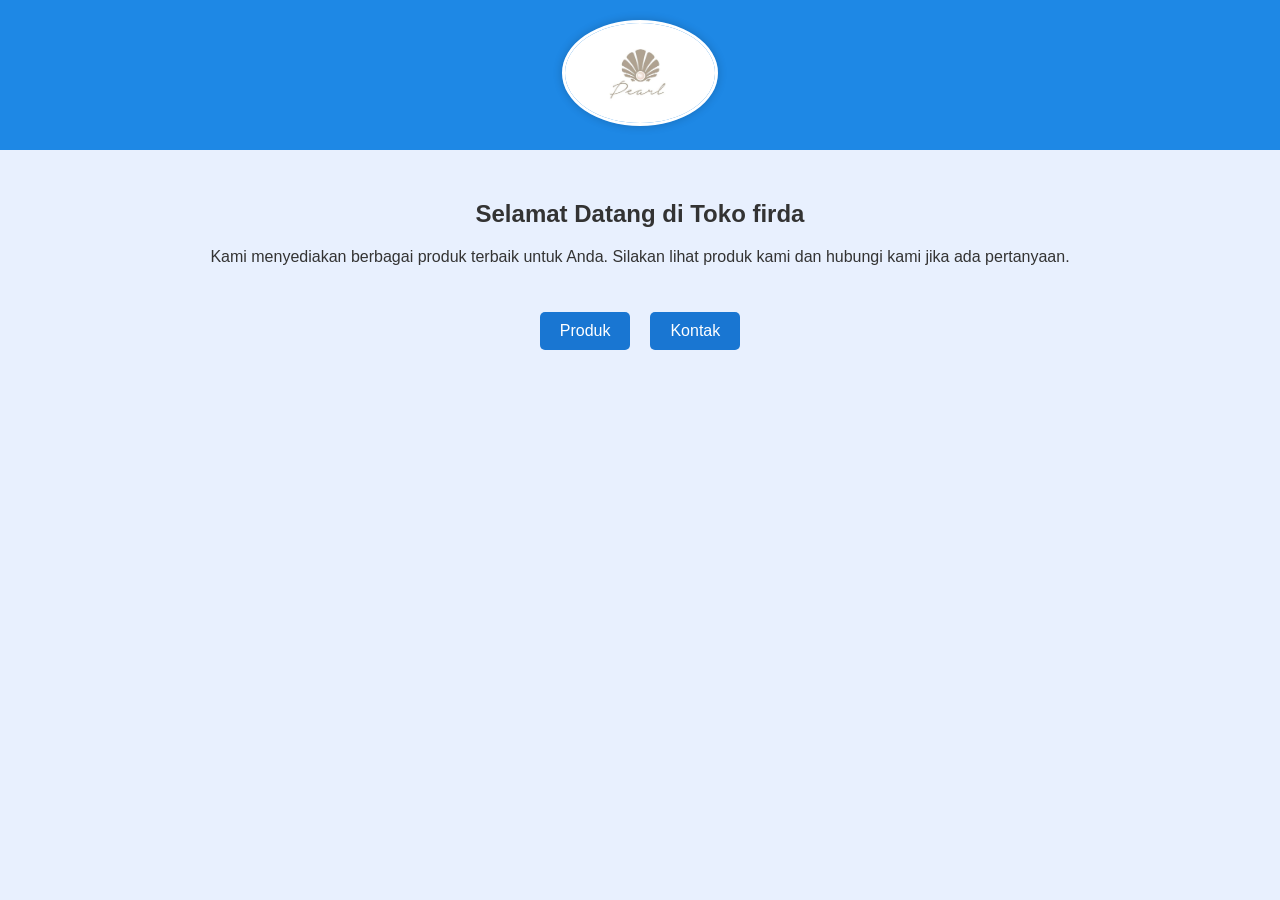
<file: index.html>
<!DOCTYPE html>
<html lang="id">
<head>
  <meta charset="UTF-8">
  <meta name="viewport" content="width=device-width, initial-scale=1">
  <title>Beranda - Toko Online</title>
  <link rel="stylesheet" href="style.css">
</head>
<body>

  <header>
    <img src="Image/logo1.jpg" alt="Logo Toko" class="logo">
  </header>

  <main>
    <section class="pembuka">
      <h1>Selamat Datang di Toko firda</h1>
      <p>Kami menyediakan berbagai produk terbaik untuk Anda. Silakan lihat produk kami dan hubungi kami jika ada pertanyaan.</p>
    </section>

    <section class="navigasi">
      <a href="produk.html" class="btn">Produk</a>
      <a href="kontak.html" class="btn">Kontak</a>
    </section>
  </main>

</body>
</html>
</file>
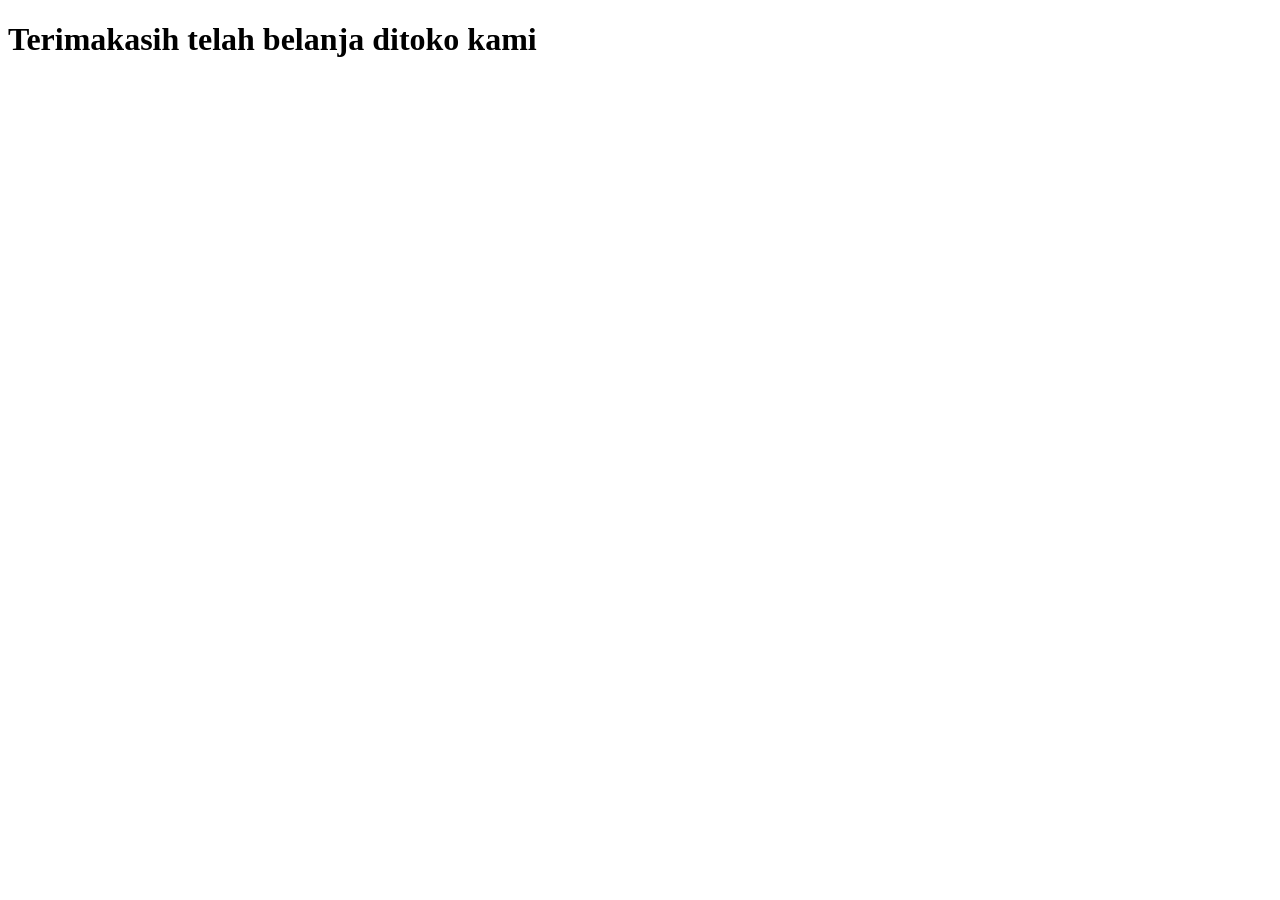
<file: checkout.html>
<!DOCTYPE html>
<html lang="en">
<head>
    <meta charset="UTF-8">
    <meta name="viewport" content="width=device-width, initial-scale=1.0">
    <title>pesanan terkirim</title>
</head>
<body>
    <strong>
        <h1>Terimakasih telah belanja ditoko kami</h1>
    </strong>
</body>
</html>
</file>
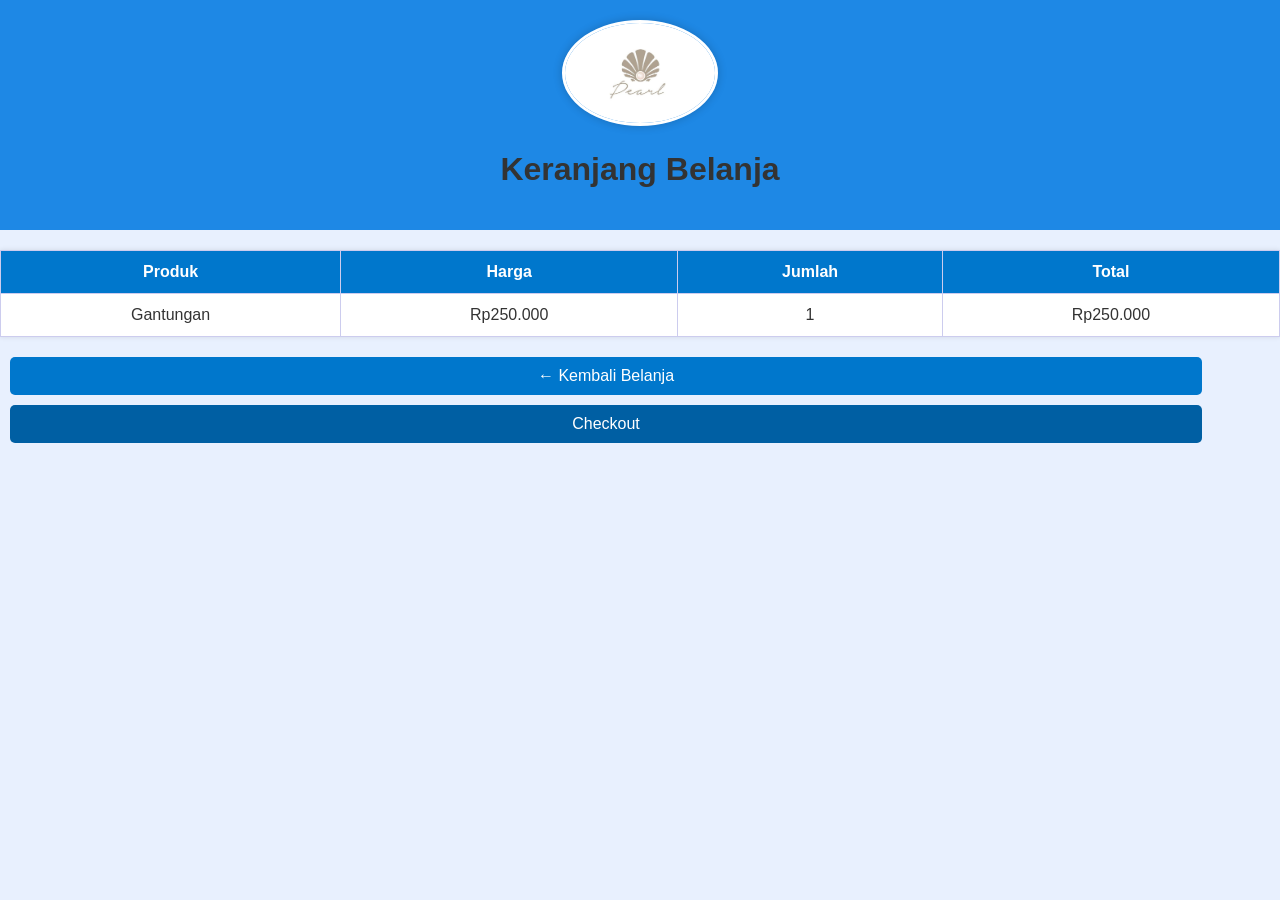
<file: keranjang.html>
<!DOCTYPE html>
<html lang="id">
<head>
  <meta charset="UTF-8" />
  <meta name="viewport" content="width=device-width, initial-scale=1.0" />
  <title>Keranjang Belanja</title>
  <link rel="stylesheet" href="style.css" />
</head>
<body>

  <header class="header">
    <img src="Image/logo1.jpg" alt="Logo" class="logo" />
    <h1>Keranjang Belanja</h1>
  </header>

  <main class="container">
    <table class="cart-table">
      <thead>
        <tr>
          <th>Produk</th>
          <th>Harga</th>
          <th>Jumlah</th>
          <th>Total</th>
        </tr>
      </thead>
      <tbody>
        <tr>
          <td>Gantungan</td>
          <td>Rp250.000</td>
          <td>1</td>
          <td>Rp250.000</td>
        </tr>
      </tfoot>
    </table>

    <div class="cart-actions">
      <a href="produk.html" class="btn">← Kembali Belanja</a>
      <a href="checkout.html" class="btn btn-checkout">Checkout</a>
    </div>
  </main>

</body>
</html>
</file>
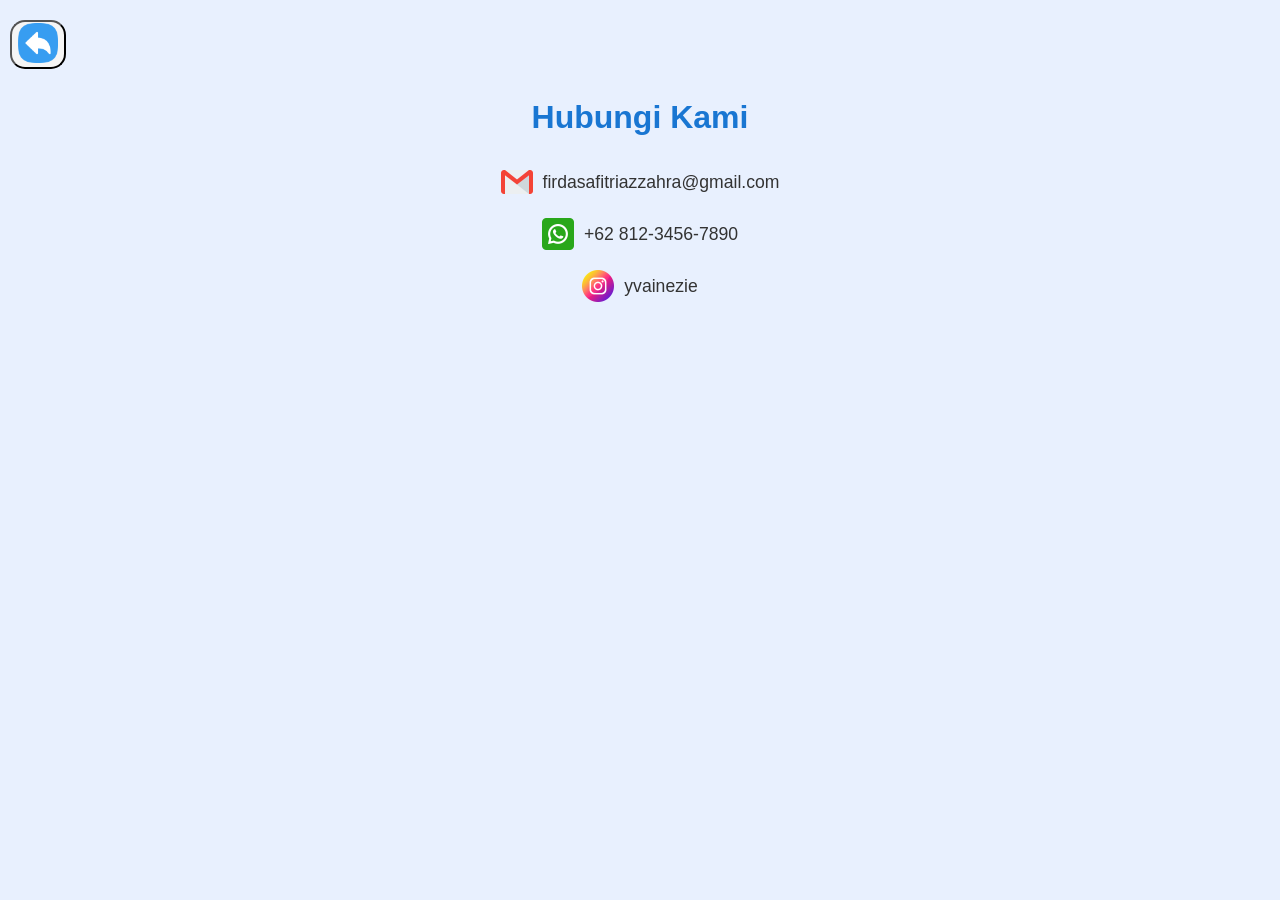
<file: kontak.html>
<!DOCTYPE html>
<html lang="id">
<head>
  <meta charset="UTF-8">
  <meta name="viewport" content="width=device-width, initial-scale=1">
  <title>Kontak</title>
  <link rel="stylesheet" href="style.css">
</head>
<body>
  <button class="back">
    <a href="index.html" class="Kembali">
      <img src="Image/undo.png" alt="">
    </a>
  </button>
  <h1 class="judul-halaman">Hubungi Kami</h1>

  <div class="kontak-container">
    <a href="mailto:firdasafitriazzahra@gmail.com" class="kontak-item">
      <img src="Image/gmail.png" alt="Email">
      <span>firdasafitriazzahra@gmail.com</span>
    </a>
    <a href="https://wa.me/6281324459938" target="_blank" class="kontak-item">
      <img src="Image/whatsapp.png" alt="WhatsApp">
      <span>+62 812-3456-7890</span>
    </a>
    <a href="https://www.instagram.com/yvainezie?igsh=MTZlMGtwemRndTFkYw==" target="_blank" class="kontak-item">
      <img src="Image/instagram.png" alt="Instagram">
      <span>yvainezie</span>
    </a>
  </div>

</body>
</html>
</file>
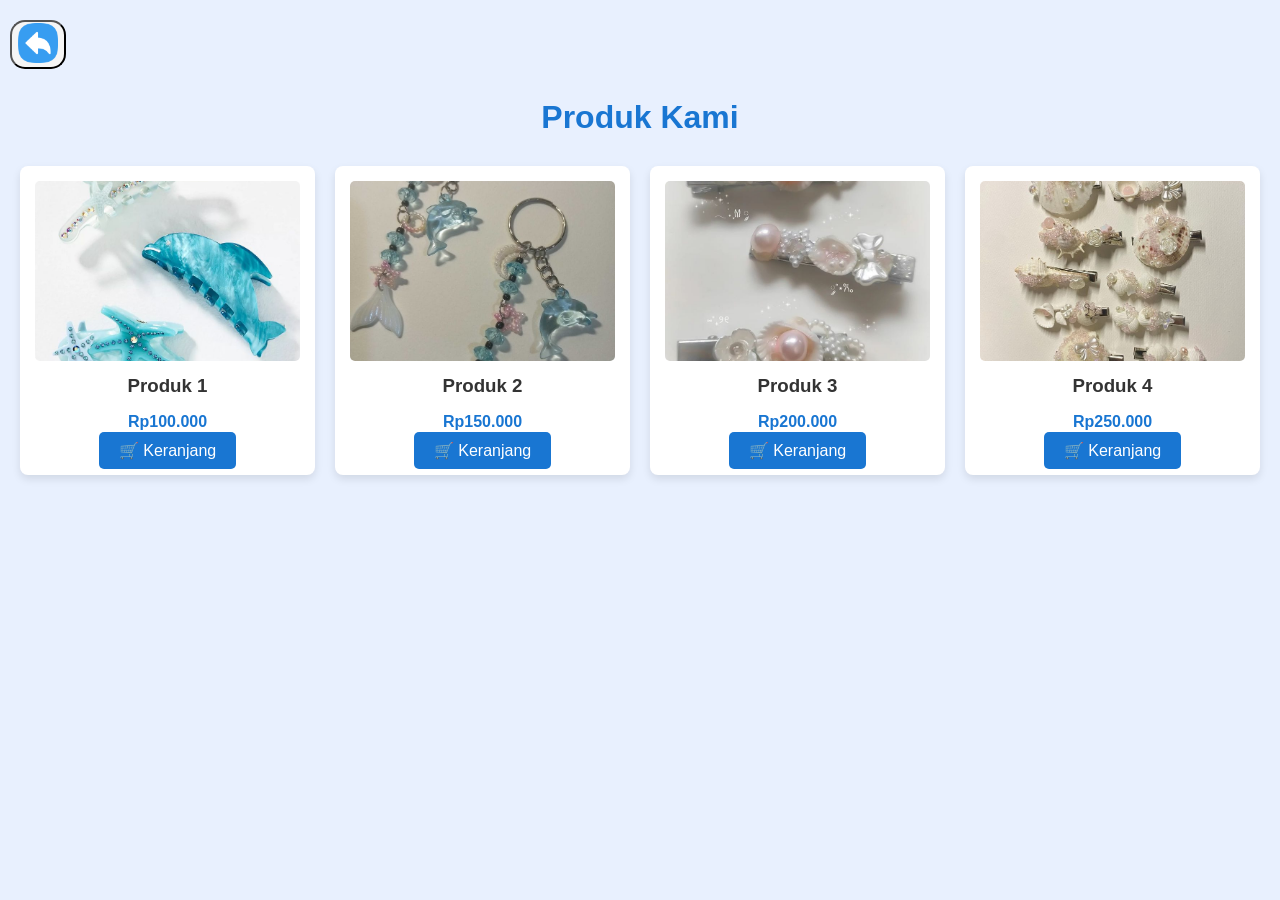
<file: produk.html>
<!DOCTYPE html>
<html lang="id">
<head>
  <meta charset="UTF-8">
  <meta name="viewport" content="width=device-width, initial-scale=1">
  <title>Produk</title>
  <link rel="stylesheet" href="style.css">
</head>
<body>
  <button class="back">
    <a href="index.html" class="Kembali">
      <img src="Image/undo.png" alt="">
    </a>
  </button>
  <h1 class="judul-halaman">Produk Kami</h1>

  <div class="container-produk">
    <div class="card">
      <img src="Image/produk1.jpg" alt="Produk 1">
      <h3>Produk 1</h3>
      <p>Rp100.000</p>
      <a href="keranjang.html" class="btn">🛒 Keranjang</a>
    </div>
    <div class="card">
      <img src="Image/produk2.jpg" alt="Produk 2">
      <h3>Produk 2</h3>
      <p>Rp150.000</p>
      <a href="keranjang.html" class="btn">🛒 Keranjang</a>
    </div>
    <div class="card">
      <img src="Image/produk3.jpg" alt="Produk 3">
      <h3>Produk 3</h3>
      <p>Rp200.000</p>
      <a href="keranjang.html" class="btn">🛒 Keranjang</a>
    </div>
    <div class="card">
      <img src="Image/produk4.jpg" alt="Produk 4">
      <h3>Produk 4</h3>
      <p>Rp250.000</p>
      <a href="keranjang.html" class="btn">🛒 Keranjang</a>
    </div>
  </div>

</body>
</html>
</file>
<file: style.css>
body {
    font-family: Arial, sans-serif;
    margin: 0;
    padding: 0;
    background-color: #e8f0fe;
    color: #333;
  }
  
  header {
    background-color: #1e88e5;
    padding: 20px;
    text-align: center;
  }
  
  .logo {
    max-width: 150px;
    height: auto;
    border-radius: 50%; 
    border: 3px solid #fff; 
    box-shadow: 0 0 10px rgba(0, 0, 0, 0.2);
  }
  
  
  .pembuka {
    text-align: center;
    padding: 30px 20px;
  }
  
  .navigasi {
    display: flex;
    justify-content: center;
    gap: 20px;
    flex-wrap: wrap;
    padding-bottom: 30px;
  }
  
  .btn {
    background-color: #1976d2;
    color: white;
    padding: 10px 20px;
    text-decoration: none;
    border-radius: 5px;
    transition: background-color 0.3s ease;
  }
  
  .btn:hover {
    background-color: #1565c0;
  }
  
  @media (max-width: 600px) {
    .btn {
      width: 70%;
      text-align: center;
    }
  }

  .judul-halaman {
    text-align: center;
    margin: 30px 0;
    color: #1976d2;
  }
  
  .container-produk {
    display: grid;
    grid-template-columns: repeat(2, 1fr); /* Default: 2 kolom untuk HP */
    gap: 20px;
    padding: 0 20px 40px;
  }
  
  @media (min-width: 768px) {
    .container-produk {
      grid-template-columns: repeat(4, 1fr); /* 4 kolom untuk layar lebar */
    }
  }
  
  
  .card {
    background: white;
    border-radius: 8px;
    overflow: hidden;
    box-shadow: 0 4px 8px rgba(0,0,0,0.1);
    text-align: center;
    padding: 15px;
  }
  
  .card img {
    width: 100%;
    height: 180px;
    object-fit: cover;
    border-radius: 5px;
  }
  
  .card h3 {
    margin: 10px 0 5px;
  }
  
  .card p {
    color: #1976d2;
    font-weight: bold;
    margin-bottom: 10px;
  }
  
  .kontak-container {
    display: flex;
    flex-direction: column;
    align-items: center;
    gap: 20px;
    padding-bottom: 40px;
  }
  
  .kontak-item {
    display: flex;
    align-items: center;
    text-decoration: none;
    color: #333;
    gap: 10px;
    font-size: 1.1em;
    transition: color 0.3s;
  }
  
  .kontak-item:hover {
    color: #1976d2;
  }
  
  .kontak-item img {
    width: 32px;
    height: 32px;
  }
  
  .back {
    background-color: whitesmoke;
    margin-top: 20px;
    margin-left: 10px;
    border-radius: 15px;
  }

  .back img {
    height: 40px;
    width: 40px;
  }

.cart-actions {
  margin-top: 15px;
}

.cart-table {
  width: 100%;
  border-collapse: collapse;
  margin-top: 20px;
  background-color: #ffffff;
  box-shadow: 0 0 5px rgba(0, 0, 0, 0.1);
}

.cart-table th,
.cart-table td {
  border: 1px solid #cce;
  padding: 12px;
  text-align: center;
}

.cart-table th {
  background-color: #0077cc;
  color: white;
  font-weight: bold;
}

.cart-table tfoot td {
  background-color: #e6f2ff;
  font-weight: bold;
}

/* Tombol aksi keranjang */
.cart-actions {
  margin-top: 20px;
  display: flex;
  justify-content: space-between;
  flex-wrap: wrap;
  gap: 10px;
}

.cart-actions .btn {
  background-color: #0077cc;
  color: white;
  margin-left: 10px;
  margin-right: 10px;
  padding: 10px 20px;
  border: none;
  text-decoration: none;
  border-radius: 5px;
  text-align: center;
  width: 90%;
}

.cart-actions .btn-checkout {
  background-color: #005fa3;
}

/* Responsif di HP */
@media (max-width: 600px) {
  .cart-table thead {
    display: none;
  }

  .cart-table,
  .cart-table tbody,
  .cart-table tr,
  .cart-table td {
    display: block;
    width: 100%;
  }

  .cart-table tr {
    margin-bottom: 15px;
    border: 1px solid #cce;
    background-color: #ffffff;
  }

  .cart-table td {
    text-align: left;
    padding-left: 15px;
    position: relative;
  }

  /* Tambahkan label manual */
  .cart-table td:nth-child(1)::before {
    content: "Produk: ";
    font-weight: bold;
  }
  .cart-table td:nth-child(2)::before {
    content: "Harga: ";
    font-weight: bold;
  }
  .cart-table td:nth-child(3)::before {
    content: "Jumlah: ";
    font-weight: bold;
  }
  .cart-table td:nth-child(4)::before {
    content: "Total: ";
    font-weight: bold;
  }
}
</file>
